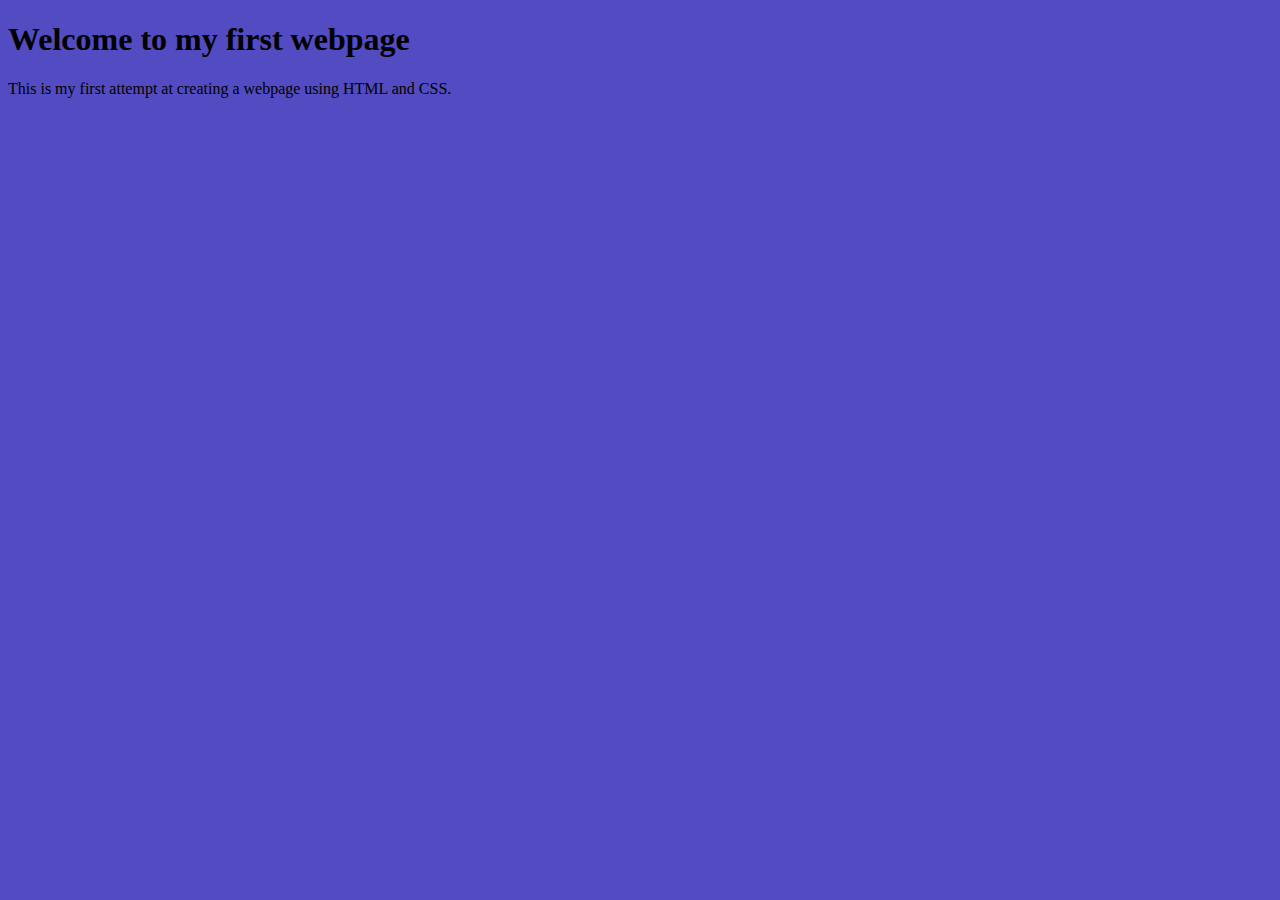
<file: docs/Website/index.html>
<!DOCTYPE html>
<html>
  <head>
    <title>My First Webpage</title>
    <link rel="stylesheet" type="text/css" href="./styles.css">
</head>
<body>
    <h1>Welcome to my first webpage</h1>
    <p>This is my first attempt at creating a webpage using HTML and CSS.</p>
</body>
</html>
</file>
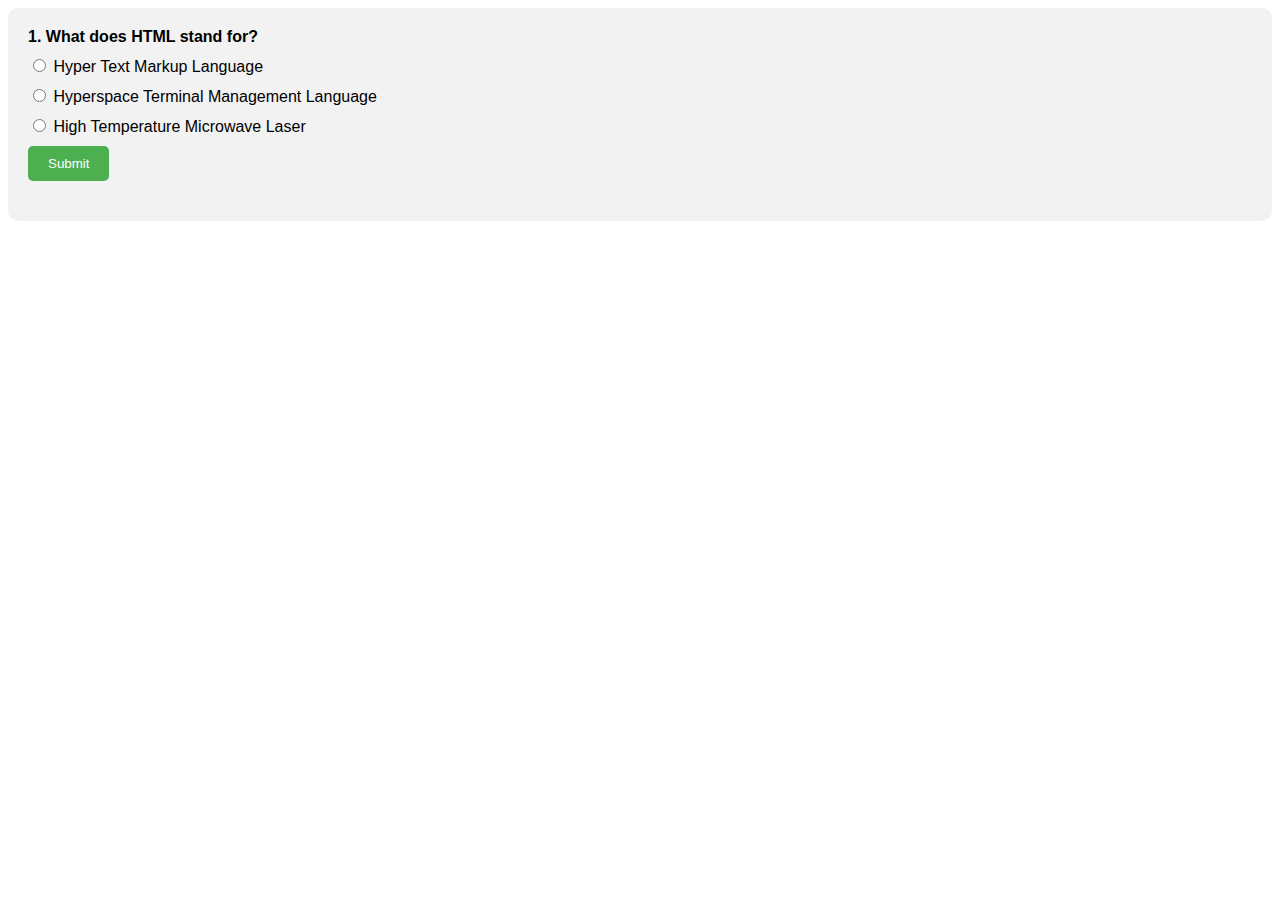
<file: docs/week_00_introduction/quiz/index.html>
<!DOCTYPE html>
<html>
<head>
  <title>Quiz</title>
  <style>
    /* Style the quiz container */
    .quiz-container {
      font-family: Arial, sans-serif;
      background-color: #f2f2f2;
      padding: 20px;
      border-radius: 10px;
    }

    /* Style the quiz question */
    .quiz-question {
      font-weight: bold;
      margin-bottom: 10px;
    }

    /* Style the quiz options */
    .quiz-option {
      margin-bottom: 10px;
    }

    /* Style the quiz submit button */
    .quiz-submit {
      background-color: #4CAF50;
      color: white;
      padding: 10px 20px;
      border: none;
      border-radius: 5px;
      cursor: pointer;
    }

    /* Style the quiz result */
    .quiz-result {
      font-weight: bold;
      margin-top: 20px;
    }
  </style>
</head>
<body>
  <div class="quiz-container">
    <div class="quiz-question">
      1. What does HTML stand for?
    </div>
    <div class="quiz-option">
      <label>
        <input type="radio" name="q1" value="a"> Hyper Text Markup Language
      </label>
    </div>
    <div class="quiz-option">
      <label>
        <input type="radio" name="q1" value="b"> Hyperspace Terminal Management Language
      </label>
    </div>
    <div class="quiz-option">
      <label>
        <input type="radio" name="q1" value="c"> High Temperature Microwave Laser
      </label>
    </div>
    <button class="quiz-submit">Submit</button>
    <div class="quiz-result"></div>
  </div>
  
  <script>
    // Get the quiz container element
    const quizContainer = document.querySelector('.quiz-container');
  
    // Get the submit button element
    const submitButton = quizContainer.querySelector('.quiz-submit');
  
    // Get the quiz result element
    const quizResult = quizContainer.querySelector('.quiz-result');
  
    // Define the correct answer
    const correctAnswer = 'a';
  
    // Add a click event listener to the submit button
    submitButton.addEventListener('click', () => {
      // Get the selected answer
      const selectedAnswer = quizContainer.querySelector('input[name="q1"]:checked').value;
  
      // Check if the selected answer is correct
      if (selectedAnswer === correctAnswer) {
        quizResult.textContent = 'Correct!';
      } else {
        quizResult.textContent = 'Incorrect.';
      }
    });
  </script>  
</body>
</file>
<file: docs/Website/styles.css>
body {
  background-color: #524bc1;
}
</file>
